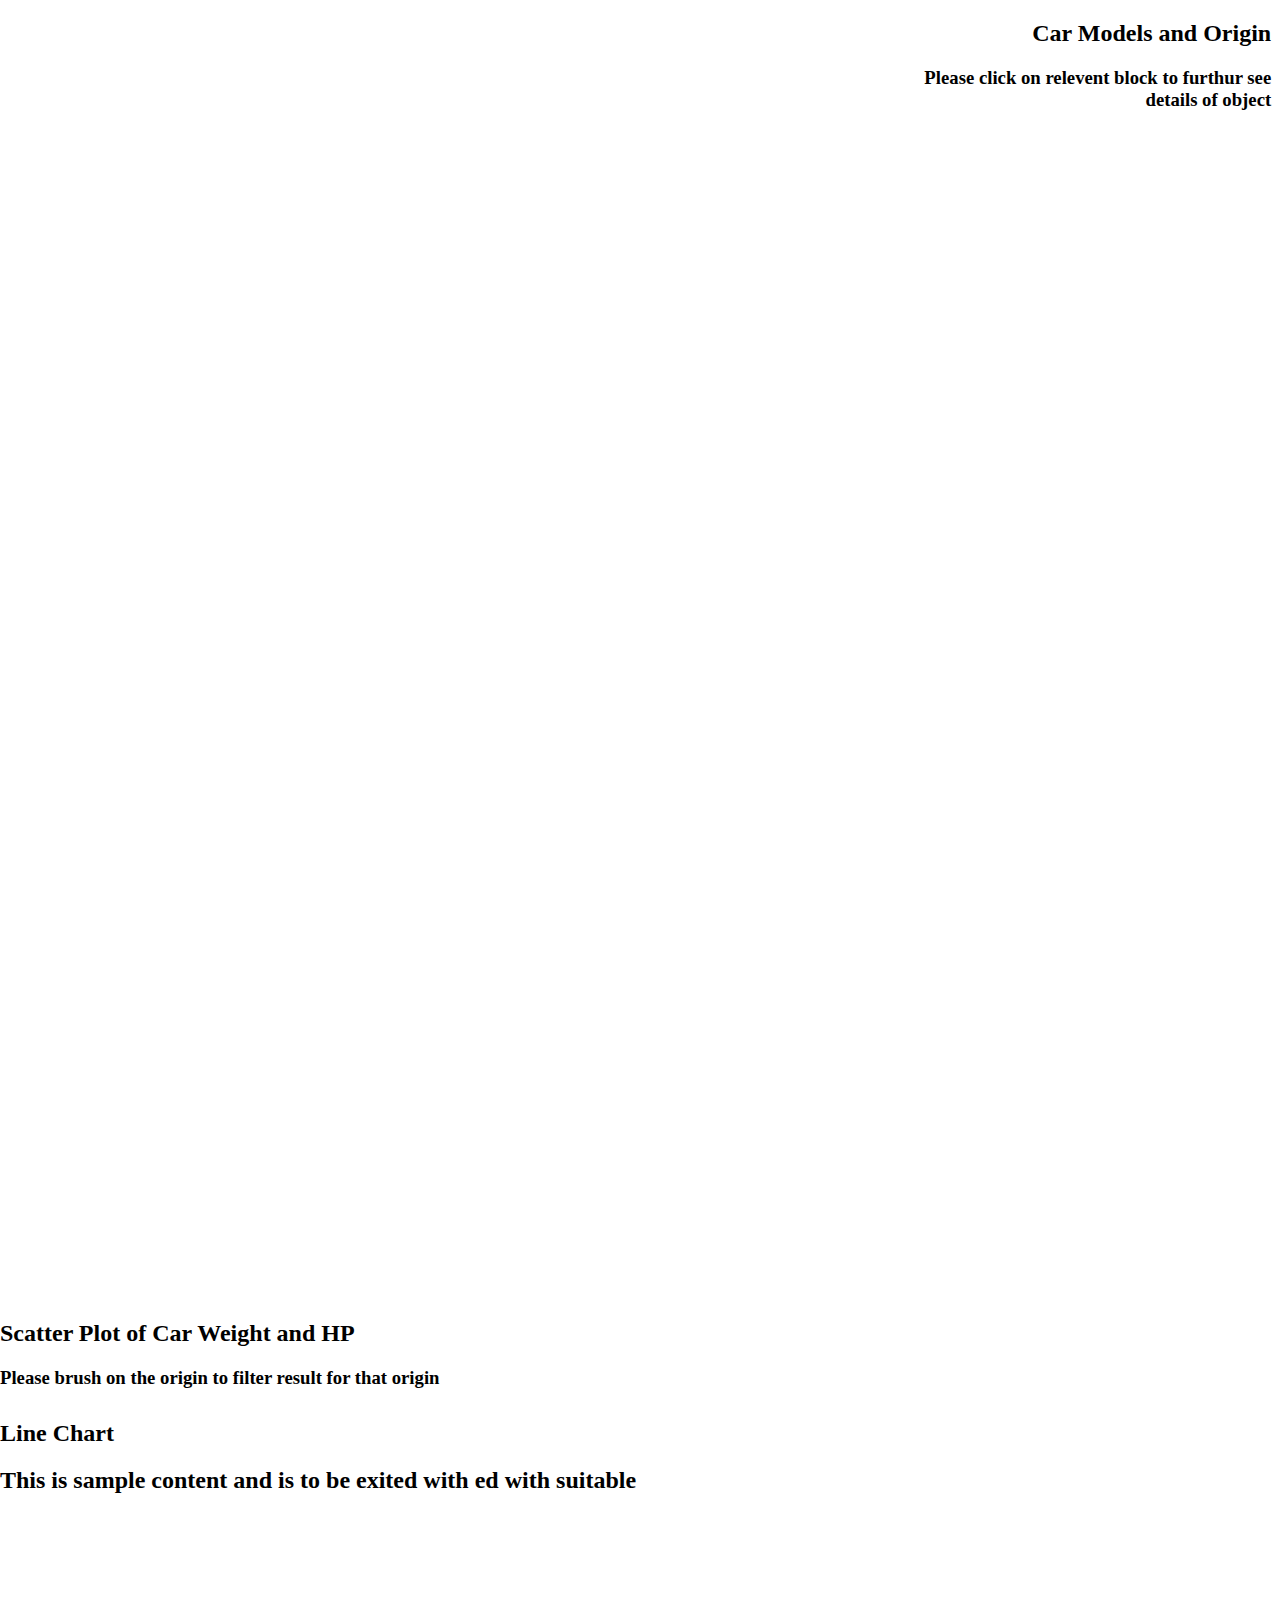
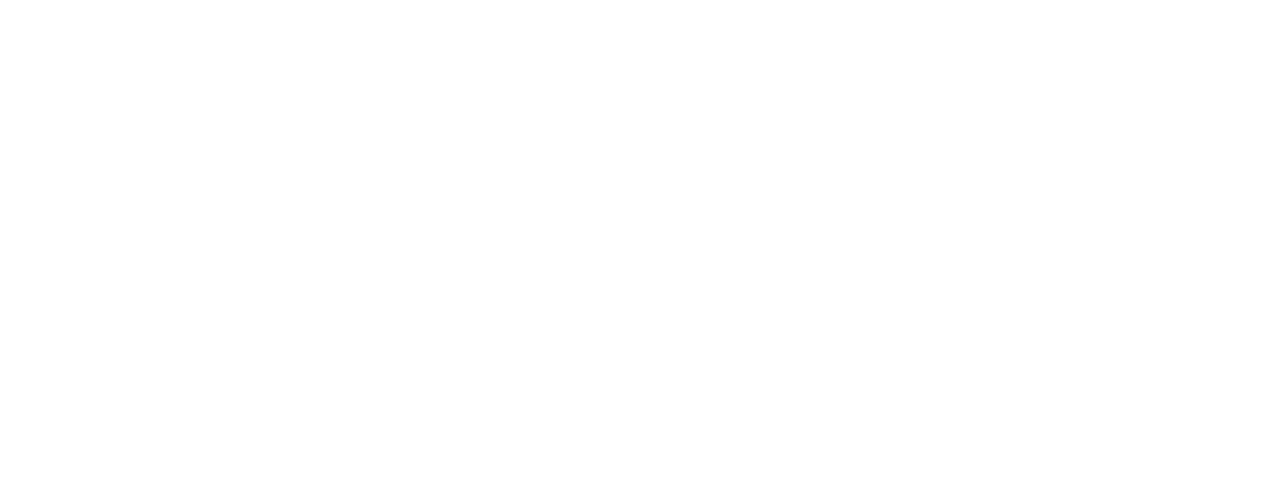
<file: D3_Project_2/index.html>
<html>

<head>
  <title></title>
  <script src="d3.v5.min.js"></script>
  <link rel="stylesheet" href="style.css" />
</head>

<body style="overflow: auto;">
  <div style="width: 100%; height: 700px; text-align: left;">
    <div id="treeCont" style="display: inline-block; width: 70%;"><svg width="900" height="500"></svg></div>
    <div id="" style="display: inline-block; text-align: right; vertical-align: top; width: 29%">
      <h2>Car Models and Origin</h2>
      <h3>Please click on relevent block to furthur see details of object</h3>
    </div>
  </div>
  <div style=" width: 100%; height: 700px;">
    <div id="scatterCont" style="display: inline-block;"><svg width="900" height="600"></svg></div>
    <div id="" style="display: inline-block; text-align: left; vertical-align: top;">
      <h2>Scatter Plot of Car Weight and HP</h2>
      <div id="scatterContFilter"></div>
      <h3>Please brush on the origin to filter result for that origin</h3>
    </div>
  </div>
  <div style="width: 100%; height: 700px;">
    <div id="" style="display: inline-block; text-align: left; vertical-align: top;">
      <h2>Line Chart</h2>
      <div id="lineChartDetails"></div>

      <h2>
        This is sample content and is to be exited with ed with suitable
      </h2>
    </div>
    <div id="lineChart" style="display: inline-block;"></div>
  </div>

  <script type="text/javascript" src="index.js" />
  </body>
</html>
</file>
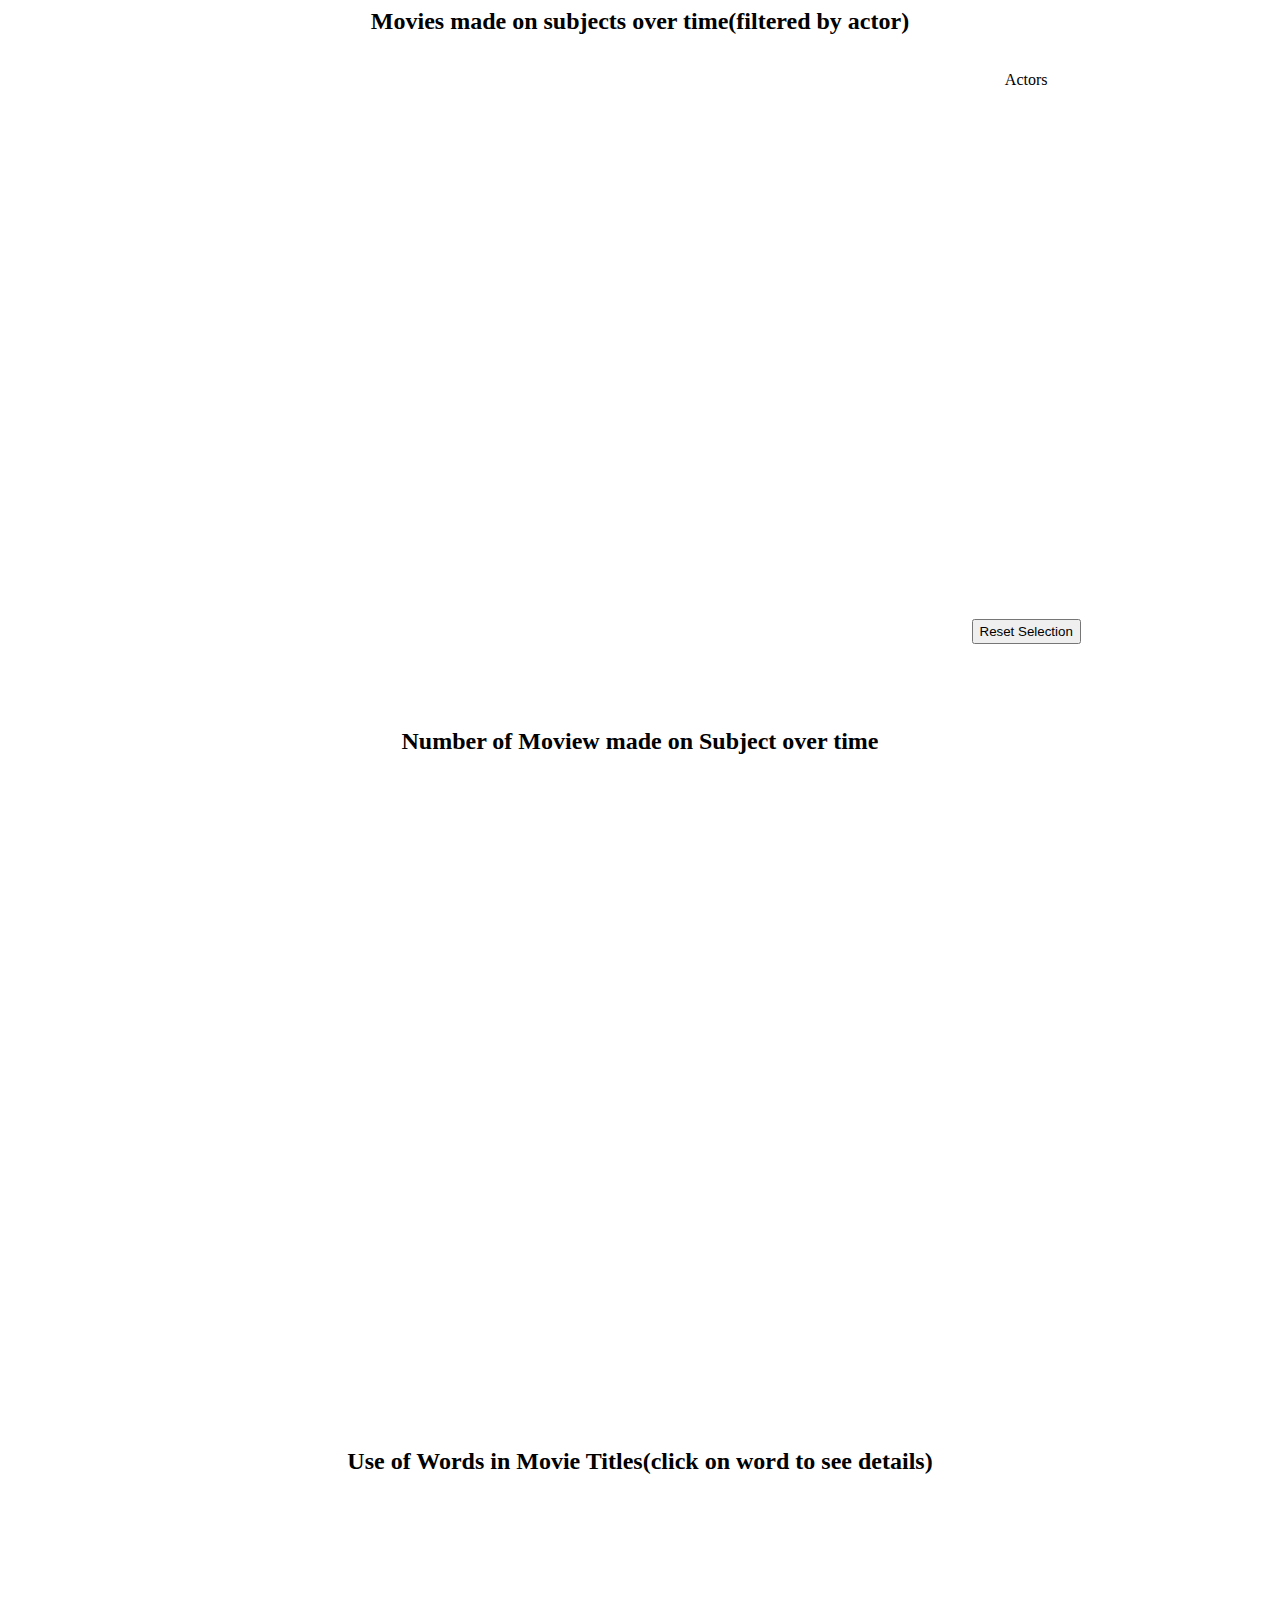
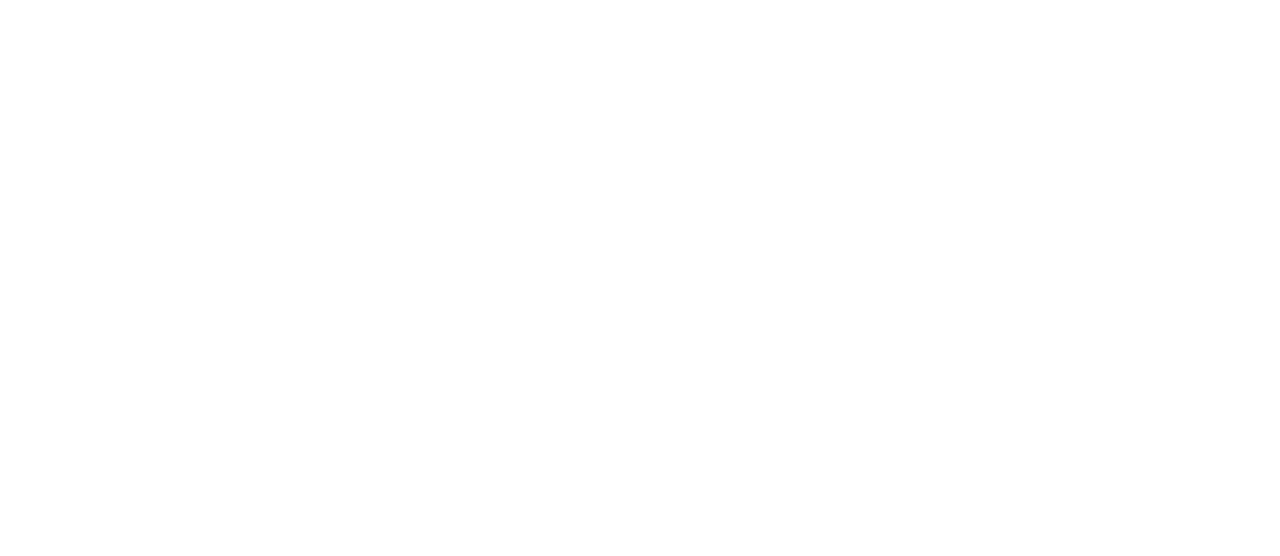
<file: D3_Project_3/index.html>
<html>

<head>
  <title></title>
  <script src="d3.v5.min.js"></script>
  <script src="d3cloud.js"></script>
  <link rel="stylesheet" href="style.css" />
</head>

<body style="overflow: auto;">
  <div class="" style="width: 100%; height: 700px; text-align: center; display: block;">
    <h2>Movies made on subjects over time(filtered by actor)</h2>
    <div id="cont1" style="display: inline-block; width: 60%;">
      <svg width="800" height="600"></svg>
    </div>
    <div id="actorsContainer"
      style="display:inline-block;vertical-align:top;margin-left: 10px;width: 38%; height: 80%;">
      <p>Actors</p>
      <div id="actors" style="display: block;margin-left: 10px;width: 100%;height: 90%;overflow-y: scroll;"></div>

      <span><input type="button" value="Reset Selection" style="height: 25px; margin: 10px;" /></span>
    </div>
  </div>
  <div class="" style="width: 100%; height: 700px; text-align: center;">
    <h2>Number of Moview made on Subject over time</h2>
    <div id="cont2" style="display: inline-block;">
      <svg width="1300" height="600"></svg>
    </div>
  </div>
  <div class="" style="width: 100%;height: 700px; text-align: center;display:block;">
    <h2>Use of Words in Movie Titles(click on word to see details)</h2>
    <div id="cont3" style="display: inline-block; width: 60%;">
      <svg width="800" height="600"></svg>
    </div>
    <div id="filmsDiv" style="display: inline-block;vertical-align: top;width: 39%;overflow-y: scroll;height: 80%;">
    </div>
  </div>
  </div>
  <script type="text/javascript" src="index.js" />
  </body>
</html>
</file>
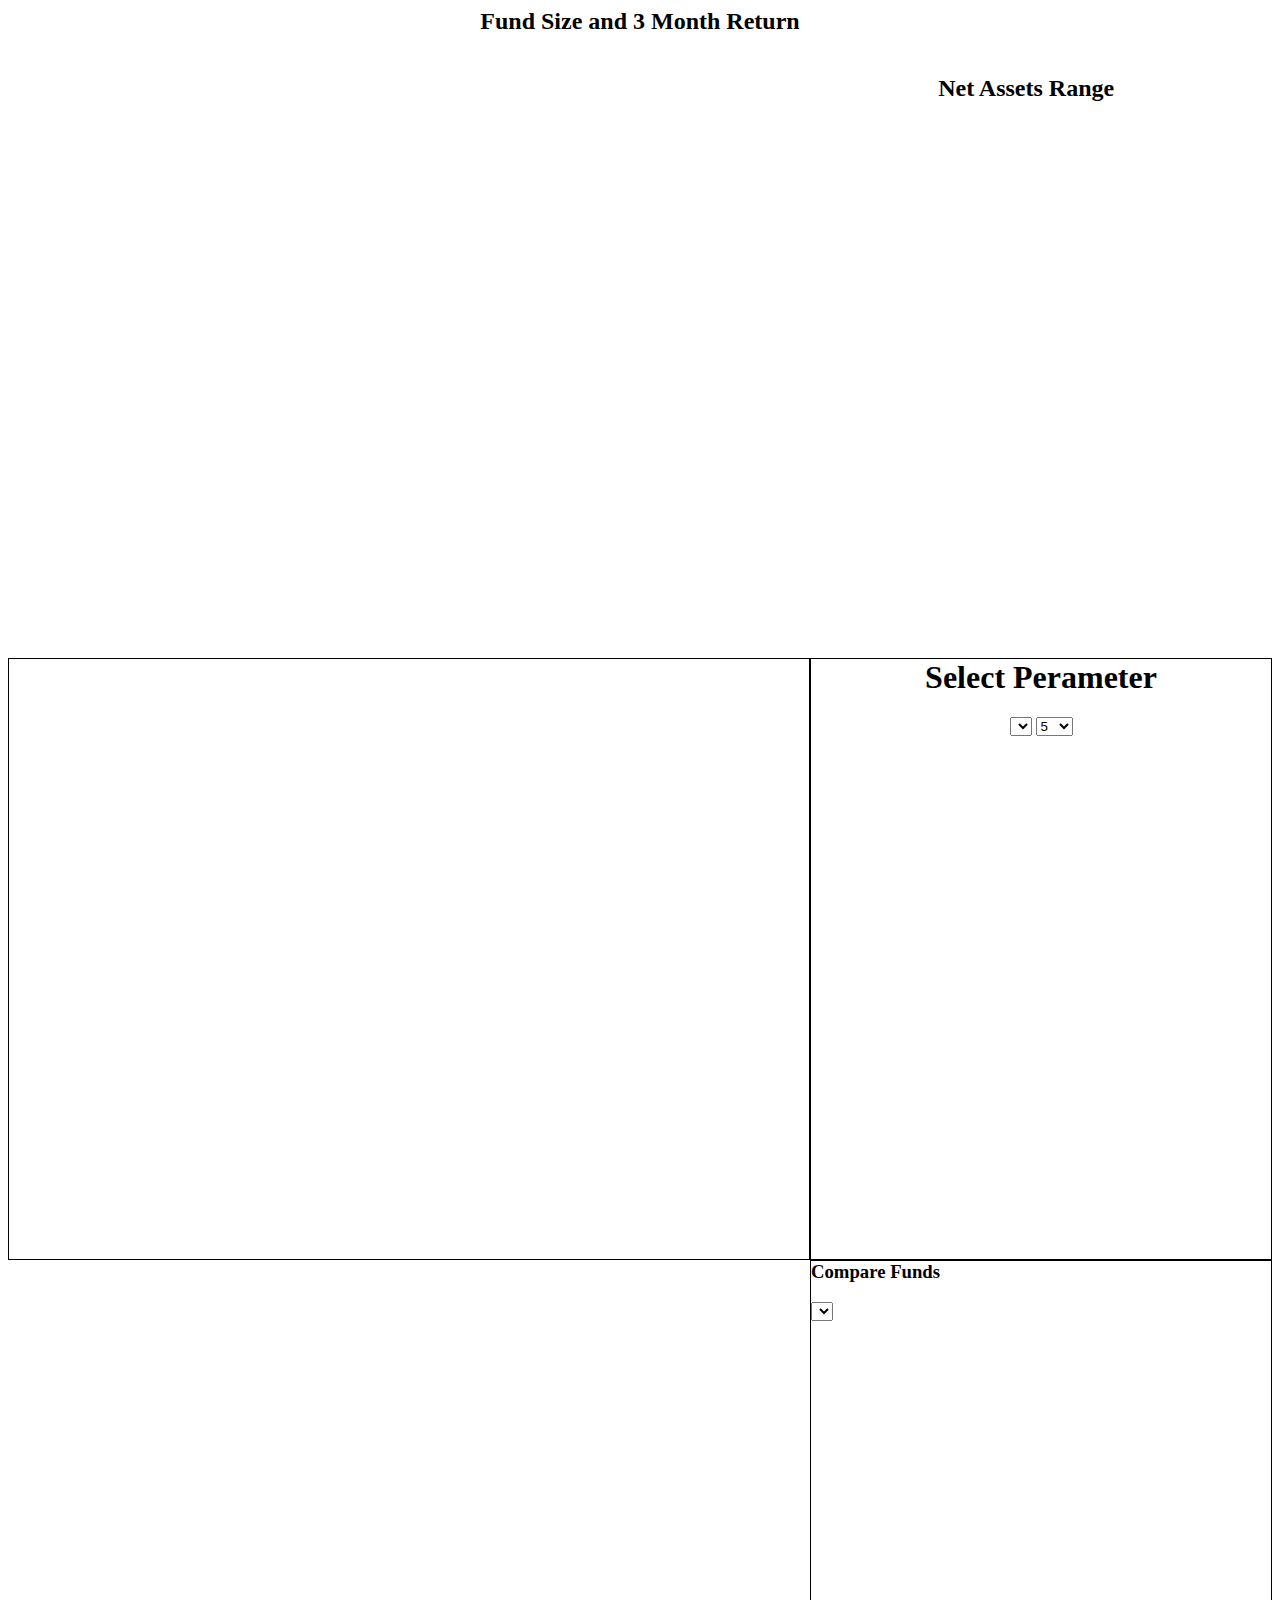
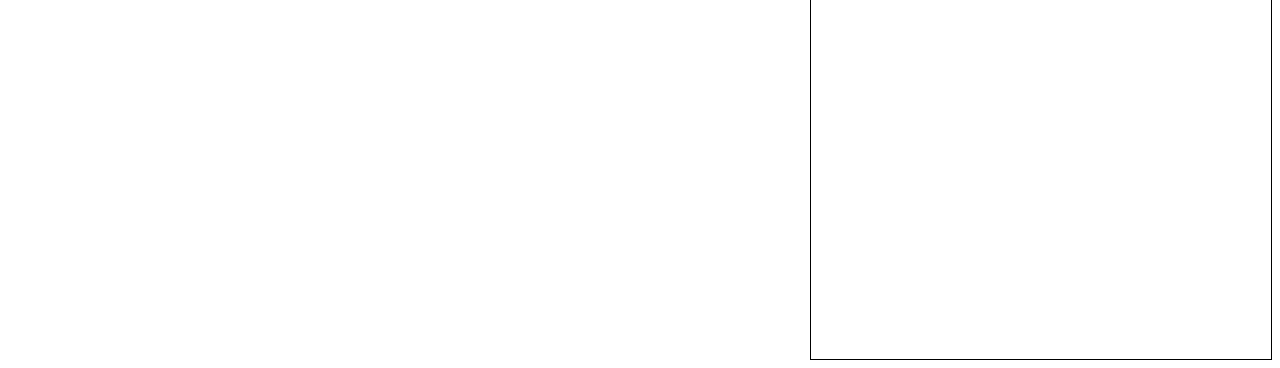
<file: D3_Project_4/index.html>
<html>

<head>
  <title></title>
  <script src="d3.v5.min.js"></script>
  <script src="d3cloud.js"></script>
  <script src="d3.slider.js"></script>
  <link rel="stylesheet" href="style.css" />
</head>

<body style="overflow: auto;">
  <div class="" style="width: 100%; height: 650px; text-align: center; display: block;">
    <h2>Fund Size and 3 Month Return</h2>
    <div id="cont1" style="display: inline-block; width: 60%;">
      <svg width="800" height="550"></svg>
    </div>
    <div class="" style="display:inline-block;vertical-align:top;margin-left: 10px;width: 38%; height: 80%;">
      <h2>Net Assets Range</h2>
      <div class="row align-items-center">
        <div class="col-sm-2">
          <p id="value-range"></p>
        </div>
        <div class="col-sm">
          <div id="slider-range"></div>
        </div>
        <div id="cont1Filter" style="text-align: left;padding-left: 50px;"></div>
      </div>
    </div>
  </div>
  <div
    style="width: 100%; height: 600px;vertical-align: top;text-align: center;margin: 0px;padding:0px;display: table-row;"
    class="testb">
    <div id="cont2" style="width: 60%;height:600px; display:table-cell;" class="testb">
      <svg width="800" height="600"></svg>
    </div>
    <div id="cont2Filter" class="testb" style="width: 39%;display:table-cell;vertical-align: top;">
      <h1>Select Perameter</h1>
      <select id="top10"></select>
      <select id="count">
        <option value="5">5</option>
        <option value="10">10</option>
        <option value="15">15</option>
        <option value="20">20</option>
      </select>
    </div>
  </div>
  <div class="" style="width: 100%;height: 700px; text-align: center;display:table-row;">
    <div id="cont3Div" style="display: table-cell; width: 60%;">
      <svg width="800" height="500" id="cont3"></svg>
    </div>
    <div id="cont3Filter" class="testb"
      style="display:table-cell;vertical-align: top;width: 39%;height: 80%;text-align: left;margin-left: 30px;;">
      <p>
        <h3>Compare Funds</h3><select type="text" id="fundSearch"></select>
        <div id="filterPs"></div>
      </p>
    </div>
  </div>
  </div>
  <script type="text/javascript" src="index.js" />
  </body>
</html>
</file>
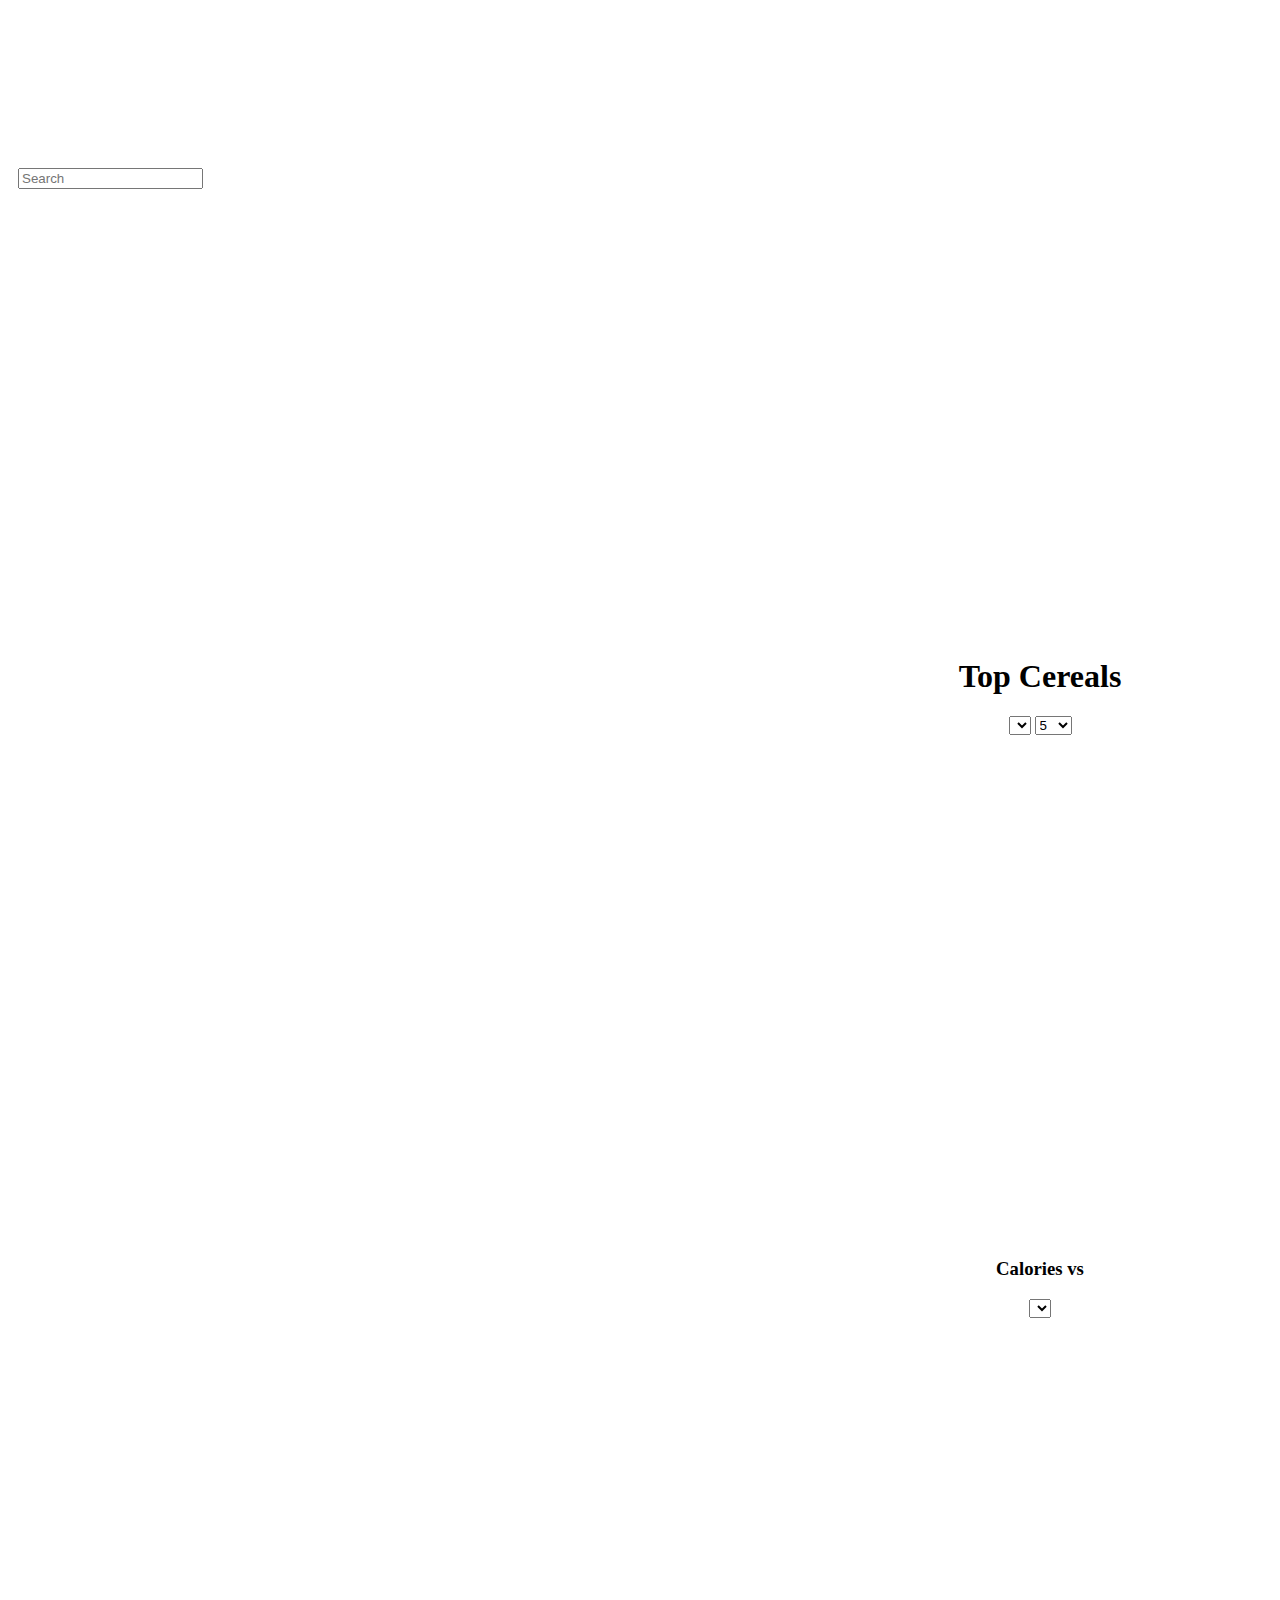
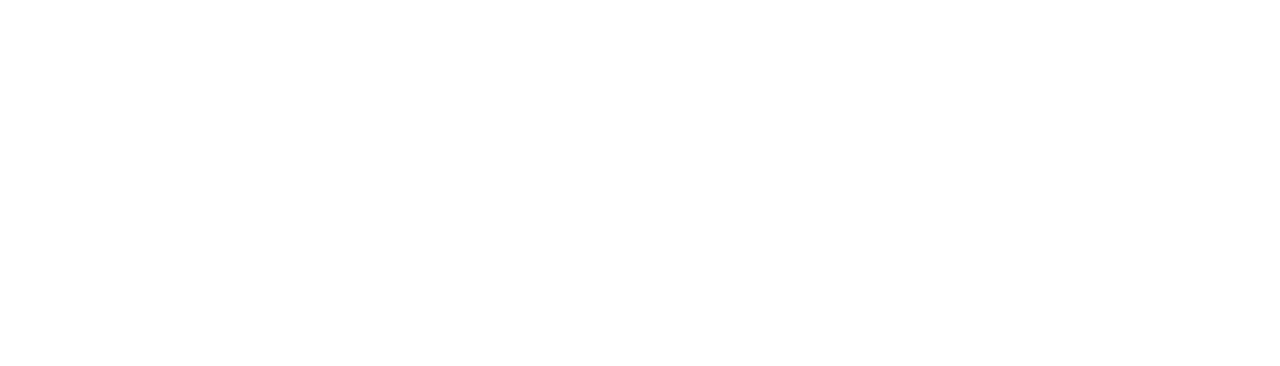
<file: D3_Project_5/index.html>
<html>

<head>
  <title></title>
  <script src="d3.v5.min.js"></script>
  <link rel="stylesheet" href="style.css" />
</head>

<body style="overflow: auto;">
  <div class="" style="width: 100%; height: 650px; text-align: center;;">
    <div id="cont1" style="display: block">
      <svg></svg>
    </div>
    <div style="display:block;height:200px;text-align: left;padding:10px;">
      <span style="vertical-align: middle;">
        <input type="text" id="filterText" placeholder="Search" style="margin-bottom: 10px;">
      </span>

      <div class="row align-items-center" id="CerealsList">

      </div>
    </div>
  </div>
  <div
    style="width: 100%; height: 600px;vertical-align: top;text-align: center;margin: 0px;padding:0px;display: table-row;">
    <div id="cont2" style="width: 60%;height:600px; display:table-cell;">
      <svg width="800" height="600"></svg>
    </div>
    <div id="cont2Filter" style="width: 39%;display:table-cell;vertical-align: top;">
      <h1>Top Cereals</h1>
      <select id="top10"></select>
      <select id="count">
        <option value="5">5</option>
        <option value="10">10</option>
        <option value="15">15</option>
        <option value="20">20</option>
      </select>
    </div>
  </div>
  <div class="" style="width: 100%;height: 700px; text-align: center;display:table-row;">
    <div id="cont3Div" style="display: table-cell; width: 60%;">
      <svg width="800" height="600" id="cont3"></svg>
    </div>
    <div id="cont3Filter" style="display:table-cell;vertical-align: top;width: 39%;height: 80%;text-align:center;">
      <p>
        <h3>Calories vs</h3><select type="text" id="selectY"></select>
        <div id="filterPs"></div>
      </p>
    </div>
  </div>
  <script type="text/javascript" src="index.js" />
  </body>
</html>
</file>
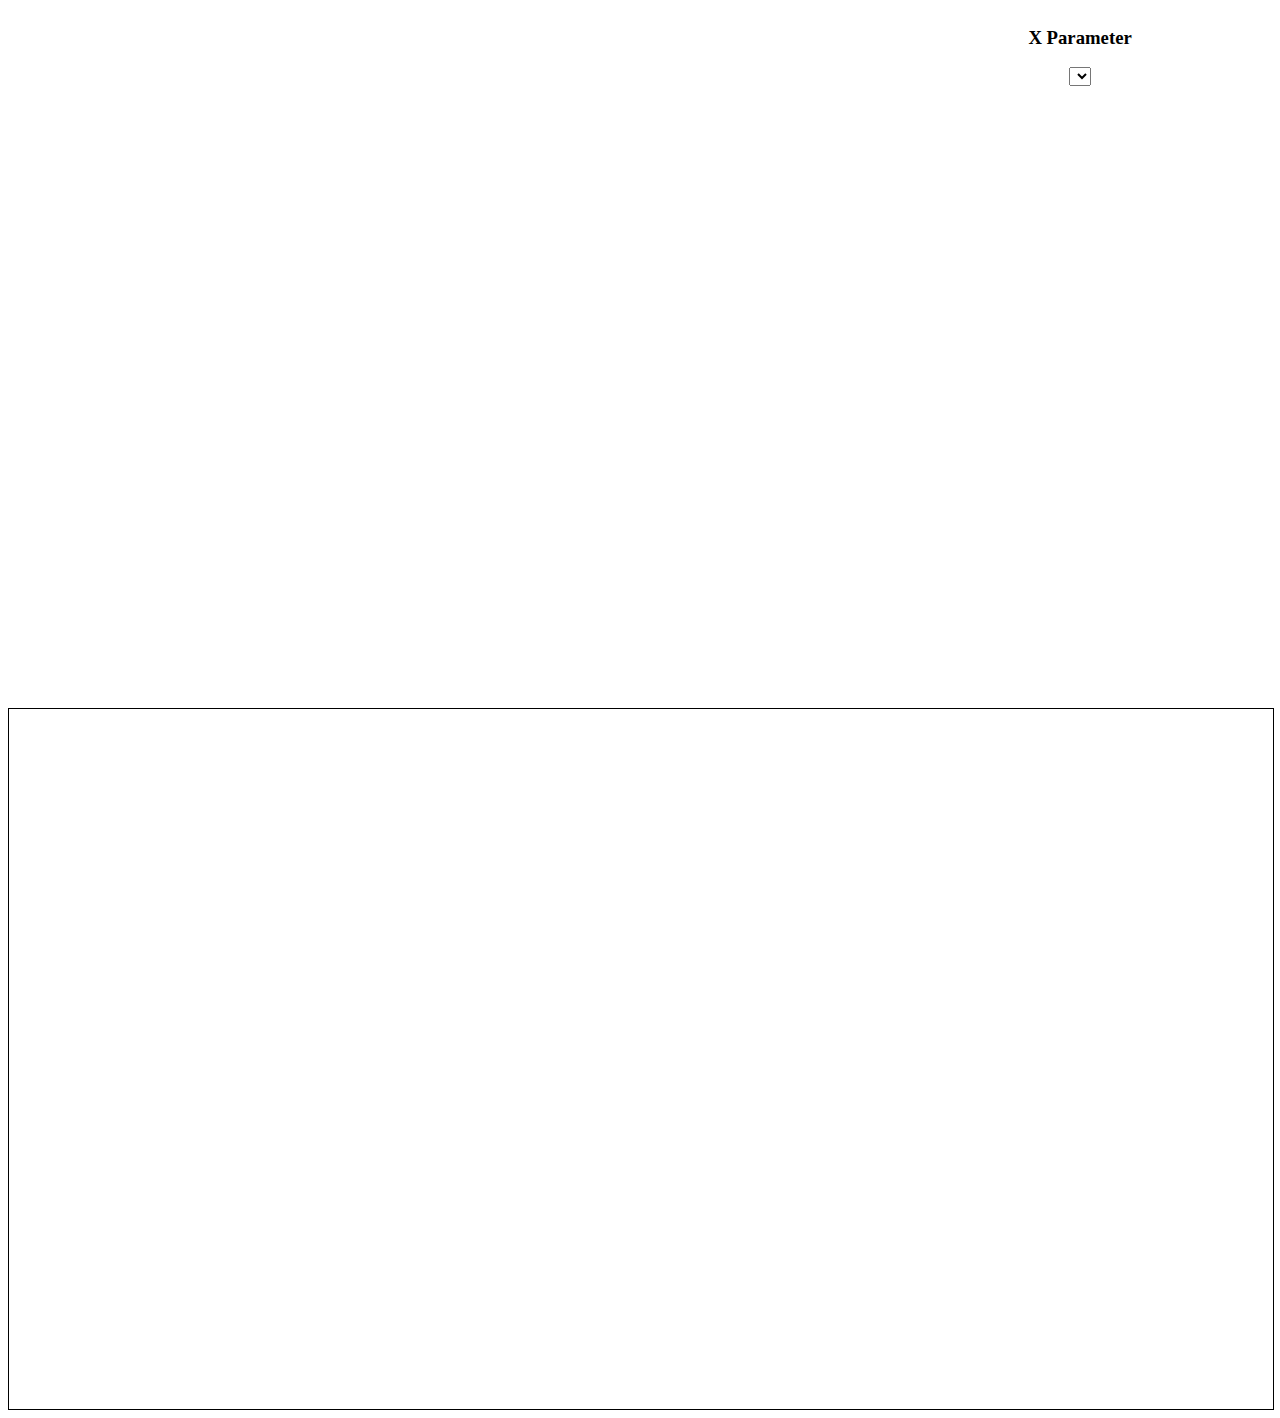
<file: D3_Project_6/index.html>
<html>

<head>
  <title></title>
  <script src="d3.v5.min.js"></script>
  <script src="d3.slider.js"></script>
  <link rel="stylesheet" href="style.css" />
</head>

<body style="overflow: auto;">
  <div style="width: 100%; height: 700px; text-align: left;">
    <div id="cont1" style="display: inline-block; width: 70%;"><svg></svg></div>
    <div id="cont1Filter" style="display: inline-block; text-align: center; vertical-align: top; width: 29%">
      <h3>X Parameter</h3>
      <select id="CarParam1"></select>
    </div>
  </div>
  <div style=" width: 100%; height: 700px;" class="testb">
    <script type="text/javascript" src="index.js" />
    </body>
</html>
</file>
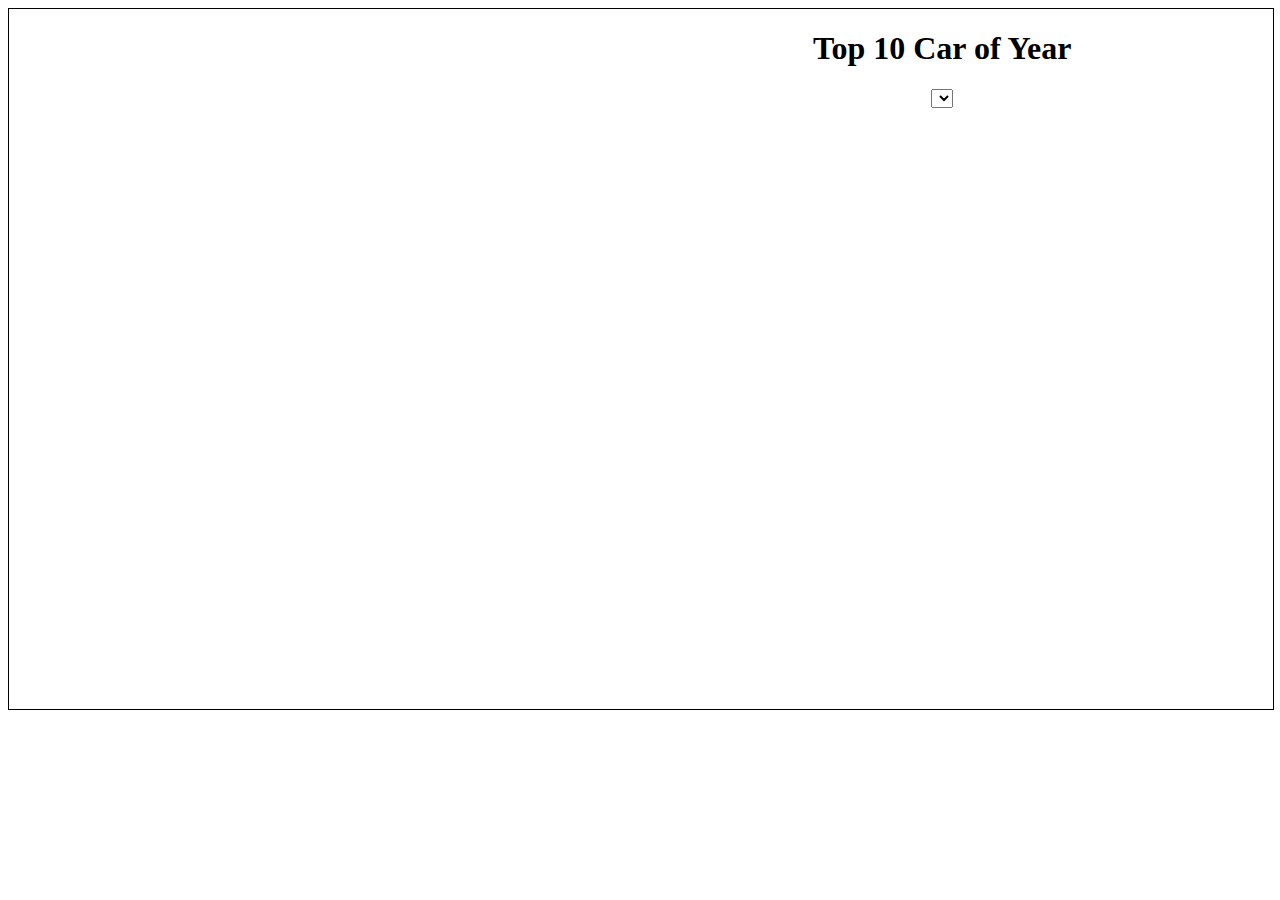
<file: D3_Project_6/index2.html>
<html>

<head>
    <title></title>
    <script src="d3.v5.min.js"></script>
    <script src="d3.slider.js"></script>
    <link rel="stylesheet" href="style.css" />
</head>

<body style="overflow: auto;">
    <div style=" width: 100%; height: 700px;" class="testb">
        <div id="cont2" style="display: inline-block;"><svg width="800" height="600"></svg></div>
        <div id="cont2Filter" style="display: inline-block; text-align: center; vertical-align: top;">
            <div class="row align-items-center">
                <div class="col-sm-2">
                    <h1 id="value-range">Top 10 Car of Year</h1>
                </div>
                <div class="col-sm">
                    <div id="slider-range"></div>
                </div>
                <div id="cont1Filter" style="text-align: left;padding-left: 50px;"></div>
                <select id="CarParam2"></select>
            </div>
        </div>
        <script type="text/javascript" src="index2.js" />
        </body>
</html>
</file>
<file: D3_Project_2/style.css>
.testborder {
  border: 1px solid black;
}

body {
  margin: 0px;
  overflow: hidden;
}

.crossline {
  stroke: gray;
  stroke-width: 1;
}

text {
  font-family: sans-serif;
}

.tick text {
  font-size: 2em;
  fill: #635f5d;
}

.tick line {
  stroke: #c0c0bb;
}

.axis-label {
  font-size: 2em;
  fill: #8e8883;
}

.title {
  font-size: 3em;
  fill: #635f5d;
}

.axis path,
.axis line {
  fill: none;
  stroke: #000;
  shape-rendering: crispEdges;
}

.x.axis path {
  display: none;
}

.line {
  fill: none;
  stroke: steelblue;
  stroke-width: 1.5px;
}
</file>
<file: D3_Project_3/style.css>
.crossline {
  stroke: gray;
  stroke-width: 1;
}

.tick text {
  font-size: 2em;
  fill: #635f5d;
}

.tick line {
  stroke: #c0c0bb;
}

.axis-label {
  font-size: 2em;
  fill: #8e8883;
}

.title {
  font-size: 3em;
  fill: #635f5d;
}

.axis path,
.axis line {
  fill: none;
  stroke: #000;
  shape-rendering: crispEdges;
}

.x.axis path {
  display: none;
}

.line {
  fill: none;
  stroke: steelblue;
  stroke-width: 1.5px;
}

.circle_subVsYear {
  fill: steelblue;
}

.actorLabel {
  margin-right: 10px;
  margin-bottom: 10px;
  font-size: 1.6em;
  background-color: #e2eef5;
}
.actorSelected {
  margin-right: 10px;
  margin-bottom: 10px;
  font-size: 1.6em;
  background-color: green;
}
.wctext {
  fill: goldenrod;
}
.wctext:hover {
  fill: rgb(2, 59, 2);
}
.testb {
  border: solid black 1px;
}
.moviepara {
  font-family: Verdana, Geneva, Tahoma, sans-serif;
  font-size: 15px;
  background-color: rgb(243, 202, 243);
  margin: 5px;
}
</file>
<file: D3_Project_4/style.css>
.crossline {
  stroke: gray;
  stroke-width: 1;
}

.tick text {
  font-size: 2em;
  fill: #635f5d;
}

.tick line {
  stroke: #c0c0bb;
}

.axis-label {
  font-size: 2em;
  fill: #8e8883;
}

.title {
  font-size: 3em;
  fill: #635f5d;
}

.axis path,
.axis line {
  fill: none;
  stroke: #000;
  shape-rendering: crispEdges;
}

.x.axis path {
  display: none;
}

.line {
  fill: none;
  stroke: steelblue;
  stroke-width: 1.5px;
}

.circle_subVsYear {
  fill: steelblue;
}

.actorLabel {
  margin-right: 10px;
  margin-bottom: 10px;
  font-size: 1.6em;
  background-color: #e2eef5;
}
.actorSelected {
  margin-right: 10px;
  margin-bottom: 10px;
  font-size: 1.6em;
  background-color: green;
}
.wctext {
  fill: goldenrod;
}
.wctext:hover {
  fill: rgb(2, 59, 2);
}
.testb {
  border: solid black 1px;
}
.moviepara {
  font-family: Verdana, Geneva, Tahoma, sans-serif;
  font-size: 15px;
  background-color: rgb(243, 202, 243);
  margin: 5px;
}
.sliderText {
  font-size: 1em !important;
  fill: #635f5d !important;
}
.checkP {
  height: 40px;
}
.checkP label {
  font-size: 1.5em;
  color: #e2eef5;
}
.color {
  fill: #6178f8;
}
.btnClass {
  margin-left: 20px;
}
</file>
<file: D3_Project_5/style.css>
.crossline {
  stroke: gray;
  stroke-width: 1;
}

.tick line {
  stroke: #c0c0bb;
}

.axis-label {
  font-size: 2em;
  fill: #8e8883;
}

.title {
  font-size: 3em;
  fill: #635f5d;
}

.axis path,
.axis line {
  fill: none;
  stroke: #000;
  shape-rendering: crispEdges;
}

.x.axis path {
  display: none;
}

.line {
  fill: none;
  stroke: steelblue;
  stroke-width: 1.5px;
}

.circle_subVsYear {
  fill: steelblue;
}

.actorLabel {
  margin-right: 10px;
  margin-bottom: 10px;
  font-size: 1.6em;
  background-color: #e2eef5;
}
.actorSelected {
  margin-right: 10px;
  margin-bottom: 10px;
  font-size: 1.6em;
  background-color: green;
}
.wctext {
  fill: goldenrod;
}
.wctext:hover {
  fill: rgb(2, 59, 2);
}
.testb {
  border: solid black 1px;
}
.moviepara {
  font-family: Verdana, Geneva, Tahoma, sans-serif;
  font-size: 15px;
  background-color: rgb(243, 202, 243);
  margin: 5px;
}
.sliderText {
  font-size: 1em !important;
  fill: #635f5d !important;
}
.checkP {
  height: 40px;
}
.checkP label {
  font-size: 1.5em;
  color: #e2eef5;
}
.color {
  fill: #6178f8;
}
.btnClass {
  margin-left: 20px;
}

.PathClass:hover {
  stroke-width: 5px;
  opacity: 1;
  stroke: "red";
}
</file>
<file: D3_Project_6/style.css>
.testb {
  border: 1px solid black;
}

.path:hover {
  stroke: black !important;
  opacity: 0.7;
}
</file>
